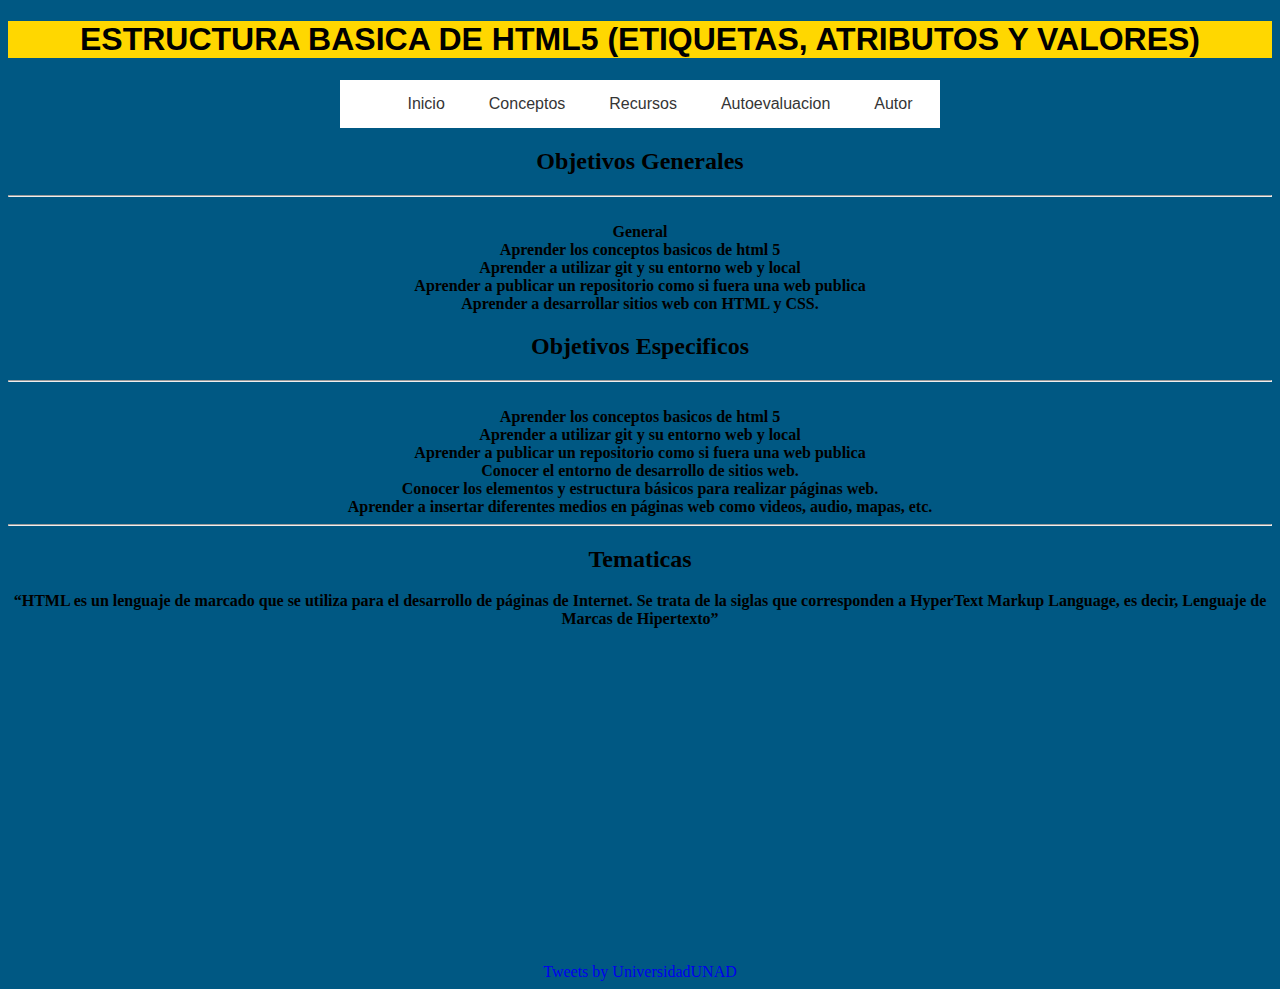
<file: index.html>
<!DOCTYPE html>
<html lang="en">
<head>
    <meta charset="UTF-8">
    <meta name="viewport" content="width=device-width, initial-scale=1.0">
    <title>Diseño de Sitios Web Unad</title>
    <link rel="stylesheet" href="styles.css">
</head>
<body >
    
    <h1>
        ESTRUCTURA BASICA DE HTML5 (ETIQUETAS, ATRIBUTOS Y VALORES)
    </h1>

    <nav class="navegacion">
        <ul class="menu" >
            <li><a href="index.html">Inicio</a></li>
                
            
            
            <li><a href="#">Conceptos</a>
                <ul class="submenu">
                    <li><a href="historia.html">Historia</a></li>
                    <li><a href="conceptos.html">Conceptos básicos del Código HTML</a></li>
                </ul>
                
            </li>
            <li><a href="#">Recursos</a>
                <ul class="submenu">
                    <li><a href="recursos1.html">Recursos 1</a></li>
                    <li><a href="recursos2.html">Recursos 2</a></li>
                </ul>
            
            </li>
            <li><a href="#">Autoevaluacion</a>
                <ul class="submenu">
                    <li><a href="auto1.html">Autoevaluacion</a></li>
                    <li><a href="auto2.html">Autoevaluacion 2</a></li>
                    <li><a href="eva.html">Evaluacion Sitio </a></li>

                </ul>
            </li>
            <li><a href="autor.html">Autor</a>
                
            </li>

        </ul>
    </nav>

    <section class="principal">

    <h2>
        Objetivos Generales
    </h2>
    <hr>
    <div class="block">
    <ul class="list">
        <li>General</li>
        <li>Aprender los conceptos basicos de html 5</li>
        <li>Aprender a utilizar git y su entorno web y local</li>
        <li>Aprender a publicar un repositorio como si fuera una web publica</li>
        <li>Aprender a desarrollar sitios web con HTML y CSS.</li>
    </ul>
    </div>
    <h2>
        Objetivos Especificos
    </h2>
    <hr>


    <div class="block">
    <ul class="list">        
        <li>Aprender los conceptos basicos de html 5</li>
        <li>Aprender a utilizar git y su entorno web y local</li>
        <li>Aprender a publicar un repositorio como si fuera una web publica</li>
        <li>Conocer el entorno de desarrollo de sitios web.</li>
        <li>Conocer los elementos y estructura básicos para realizar páginas web.</li>
        <li>Aprender a insertar diferentes medios en páginas web como videos, audio, mapas, etc.</li>

    </ul>
</div>
    <hr>
    <h2>
        Tematicas
    </h2>
    <p>“HTML es un lenguaje de marcado que se utiliza para el desarrollo de páginas de Internet. Se trata de la siglas que corresponden a HyperText Markup Language, es decir, Lenguaje de Marcas de Hipertexto”</p>

    <div style="text-align:center;">
        <iframe width="560" height="315" src="https://www.youtube.com/embed/B5VjL2f1IQg?start=1" frameborder="0" allow="accelerometer; autoplay; clipboard-write; encrypted-media; gyroscope; picture-in-picture" allowfullscreen></iframe>
    </div>
</section>
<aside><a class="twitter-timeline" href="https://twitter.com/UniversidadUNAD?ref_src=twsrc%5Etfw" height= "800px" width="400px">Tweets by UniversidadUNAD</a> <script async src="https://platform.twitter.com/widgets.js" charset="utf-8" ></script>
</aside>
    <!--<p>Buenos dias Mi nombre es Julian Andres Segura Guerra</p>
    <p>Tengo 28 años y soy estudiante de la carrera de ingenieria de sistemas de la unad.</p>
    <hr>
    <p>Fecha de creacion 5 de septiembre de 2020</p>
    <hr>
    <p>Mi datos de contacto son los siguientes</p>
    <ul>
        <li>
            <p>Correo electrónico jaseguragu@unadvirtual.edu.co</p>
        </li>
        <li>
            <p>skype jask_92@hotmail.com</p>
        </li>
        <li>
            <p>Número de contacto actual  3004925220</p>
        </li>

        <li>
            <p>
                <a href="planing.html">Link Planing</a>
            </p>
        </li>
    </ul>
    <p> <a href="planing.html">Link Planing</a></p>-->
</body>
</html>
</file>
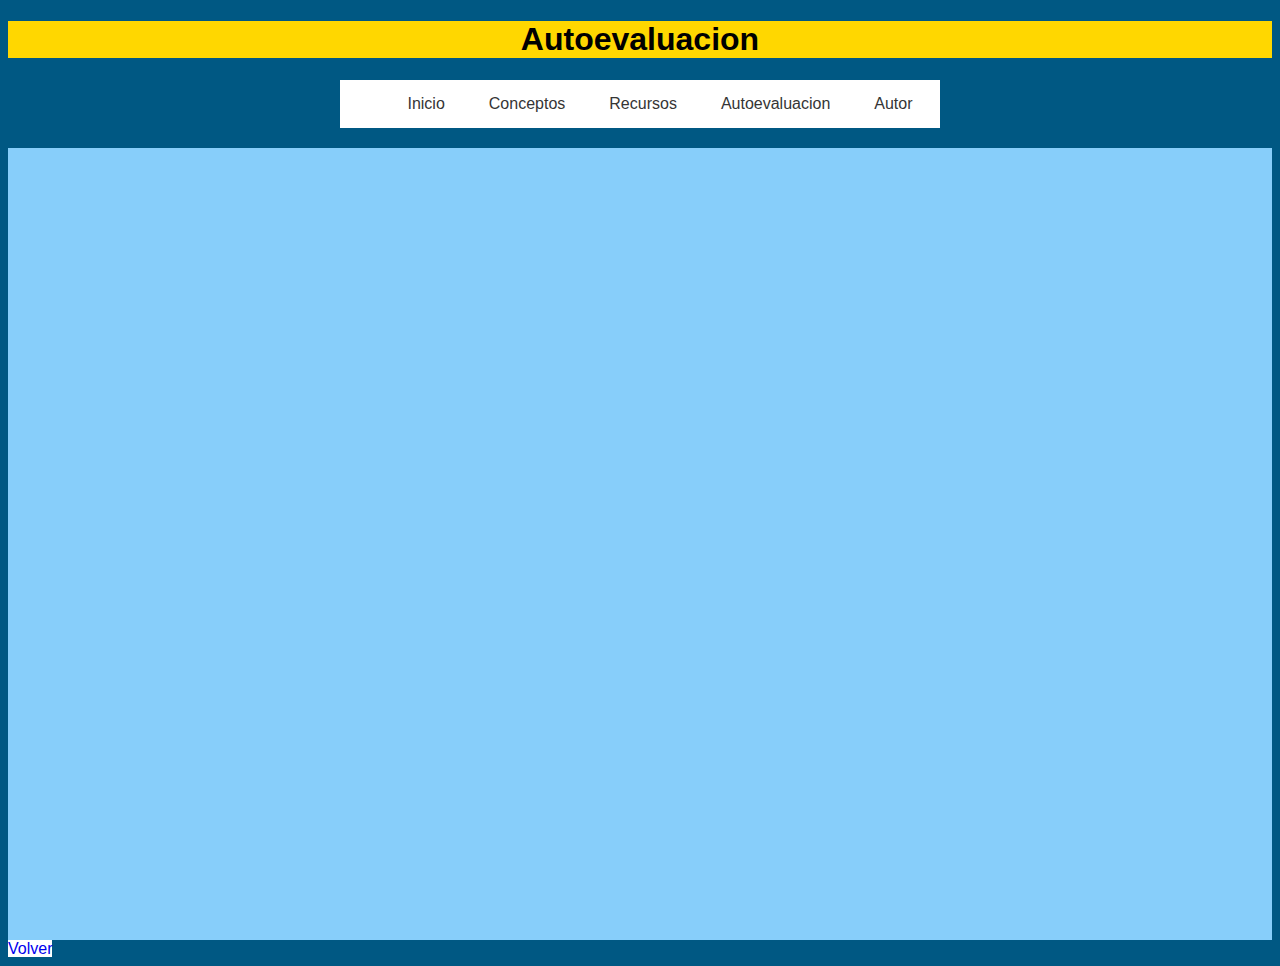
<file: auto1.html>
<!DOCTYPE html>
<html lang="en">
<head>
    <meta charset="UTF-8">
    <meta name="viewport" content="width=device-width, initial-scale=1.0">
    <title>Autoevaluacion 1 </title>
    <link rel="stylesheet" href="styles.css">
</head>
<body>

    <h1>Autoevaluacion </h1>

    <nav class="navegacion">
        <ul class="menu" >
            <li><a href="index.html">Inicio</a></li>
                
            
            
            <li><a href="#">Conceptos</a>
                <ul class="submenu">
                    <li><a href="historia.html">Historia</a></li>
                    <li><a href="conceptos.html">Conceptos básicos del Código HTML</a></li>
                </ul>
                
            </li>
            <li><a href="#">Recursos</a>
                <ul class="submenu">
                    <li><a href="recursos1.html">Recursos 1</a></li>
                    <li><a href="recursos2.html">Recursos 2</a></li>
                </ul>
            
            </li>
            <li><a href="#">Autoevaluacion</a>
                <ul class="submenu">
                    <li><a href="auto1.html">Autoevaluacion</a></li>
                    <li><a href="auto2.html">Autoevaluacion 2</a></li>
                </ul>
            </li>
            <li><a href="autor.html">Autor</a>
                
            </li>

        </ul>
    </nav>
    <div class="form">
    <iframe src="https://docs.google.com/forms/d/e/1FAIpQLSc68ZtunaB8GDsHyriJ57cPv7cBw2j84YMmiuNVOTANQGNT7A/viewform?embedded=true" width="540" height="788" frameborder="0" marginheight="0" marginwidth="0">Cargando…</iframe>
    </div>

    <section >

        
    
           <a class = "volver"href="index.html">Volver</a>
    </section>
</body>
</html>
</file>
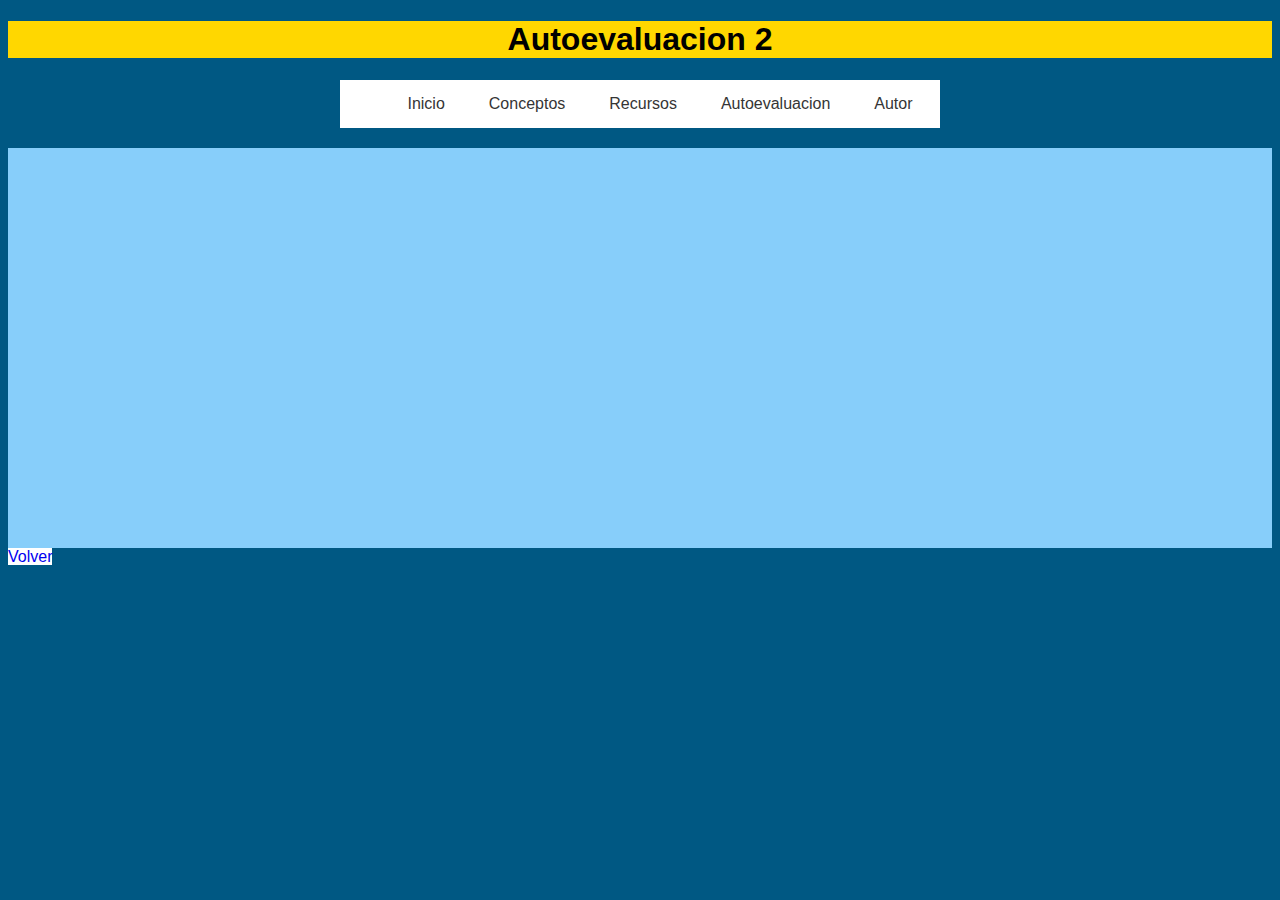
<file: auto2.html>
<!DOCTYPE html>
<html lang="en">
<head>
    <meta charset="UTF-8">
    <meta name="viewport" content="width=device-width, initial-scale=1.0">
    <title>Autoevaluacion 2 </title>
    <link rel="stylesheet" href="styles.css">
</head>
<body>
    <h1>Autoevaluacion 2</h1>

    <nav class="navegacion">
        <ul class="menu" >
            <li><a href="index.html">Inicio</a></li>
                
            
            
            <li><a href="#">Conceptos</a>
                <ul class="submenu">
                    <li><a href="historia.html">Historia</a></li>
                    <li><a href="conceptos.html">Conceptos básicos del Código HTML</a></li>
                </ul>
                
            </li>
            <li><a href="#">Recursos</a>
                <ul class="submenu">
                    <li><a href="recursos1.html">Recursos 1</a></li>
                    <li><a href="recursos2.html">Recursos 2</a></li>
                </ul>
            
            </li>
            <li><a href="#">Autoevaluacion</a>
                <ul class="submenu">
                    <li><a href="auto1.html">Autoevaluacion</a></li>
                    <li><a href="auto2.html">Autoevaluacion 2</a></li>
                </ul>
            </li>
            <li><a href="autor.html">Autor</a>
                
            </li>

        </ul>
    </nav>

    <section class="form2">
    <div class="container-wrapper-genially" style="position: static; min-height: 400px; max-width: 80%;"><video class="loader-genially" autoplay="autoplay" loop="loop" playsinline="playsInline" muted="muted" style="position: absolute;top: 45%;left: 50%;transform: translate(-50%, -50%);width:50px;height: 50px;margin-bottom: 10%"><source src="https://static.genial.ly/resources/panel-loader-low.mp4" type="video/mp4" />Your browser does not support the video tag.</video><div id="5fb0c07433a92b0d3036dd81" class="genially-embed" style="margin: 0px auto; position: relative; height: auto; width: 90%;"></div></div><script>(function (d) { var js, id = "genially-embed-js", ref = d.getElementsByTagName("script")[0]; if (d.getElementById(id)) { return; } js = d.createElement("script"); js.id = id; js.async = true; js.src = "https://view.genial.ly/static/embed/embed.js"; ref.parentNode.insertBefore(js, ref); }(document));</script>
</section>

<section >

        
    
    <a class = "volver"href="index.html">Volver</a>
</section>
</body>
</html>
</file>
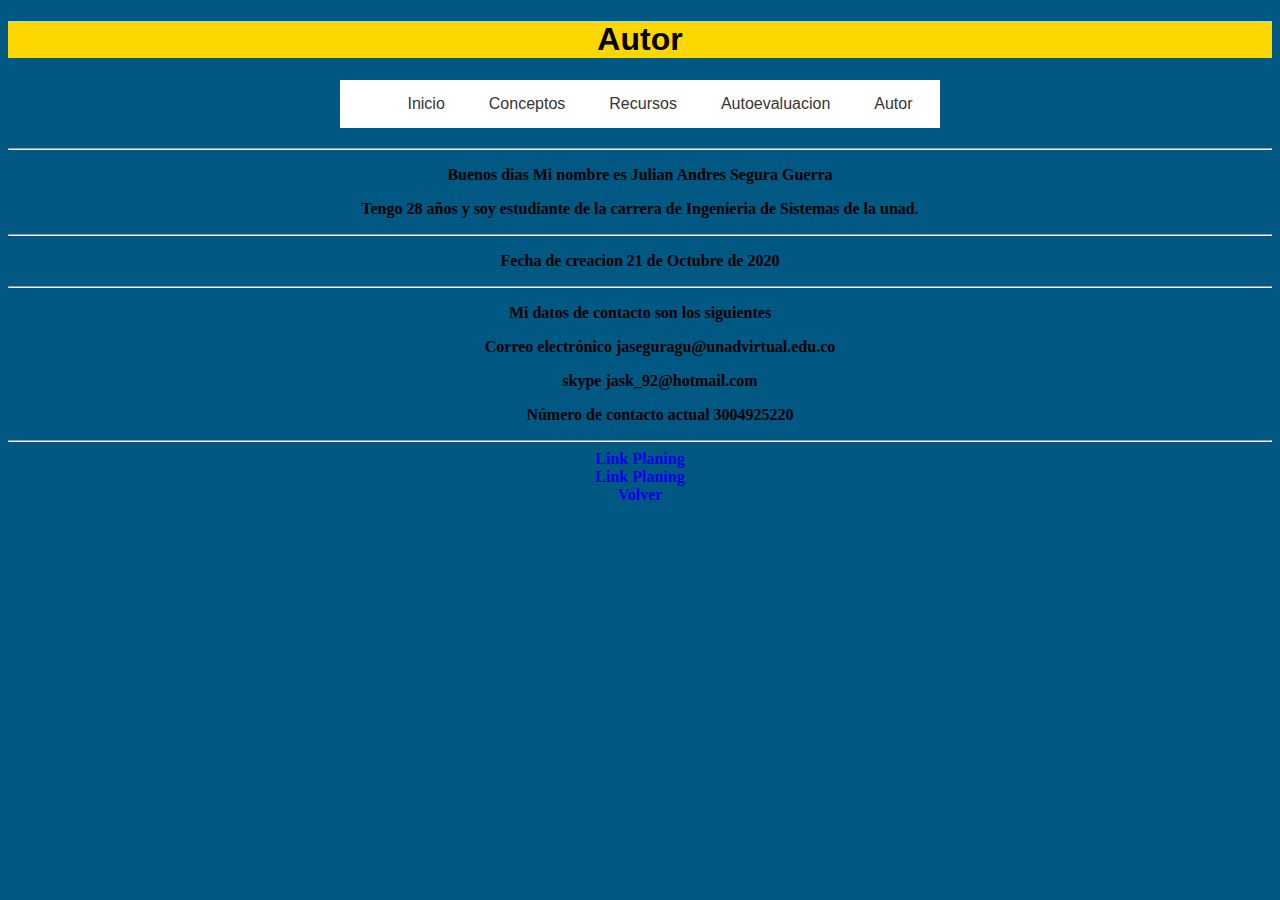
<file: autor.html>
<!DOCTYPE html>
<html lang="en">
<head>
    <meta charset="UTF-8">
    <meta name="viewport" content="width=device-width, initial-scale=1.0">
    <title>Autor</title>
    <link rel="stylesheet" href="styles.css">
</head>
<body>
    <h1>Autor</h1>

    <nav class="navegacion">
        <ul class="menu" >
            <li><a href="index.html">Inicio</a></li>
                
            
            
            <li><a href="#">Conceptos</a>
                <ul class="submenu">
                    <li><a href="historia.html">Historia</a></li>
                    <li><a href="conceptos.html">Conceptos básicos del Código HTML</a></li>
                </ul>
                
            </li>
            <li><a href="#">Recursos</a>
                <ul class="submenu">
                    <li><a href="recursos1.html">Recursos 1</a></li>
                    <li><a href="recursos2.html">Recursos 2</a></li>
                </ul>
            
            </li>
            <li><a href="#">Autoevaluacion</a>
                <ul class="submenu">
                    <li><a href="auto1.html">Autoevaluacion</a></li>
                    <li><a href="auto2.html">Autoevaluacion 2</a></li>
                </ul>
            </li>
            <li><a href="autor.html">Autor</a>
                
            </li>

        </ul>
    </nav>

    <hr>
    <div class="autor">
    <p>Buenos dias Mi nombre es Julian Andres Segura Guerra</p>
    <p>Tengo 28 años y soy estudiante de la carrera de Ingenieria de Sistemas de la unad.</p>
    <hr>
    <p>Fecha de creacion 21 de Octubre de 2020</p>
    <hr>
    <p>Mi datos de contacto son los siguientes</p>
    <ul>
          <p>Correo electrónico jaseguragu@unadvirtual.edu.co</p>
            <p>skype jask_92@hotmail.com</p>
            <p>Número de contacto actual  3004925220</p>
    </ul>
    <hr>
    <a href="planing.html">Link Planing</a><br>
     <a href="planing.html">Link Planing</a>
<br>
    <a href="index.html">Volver</a>
</div>
</body>
</html>
</file>
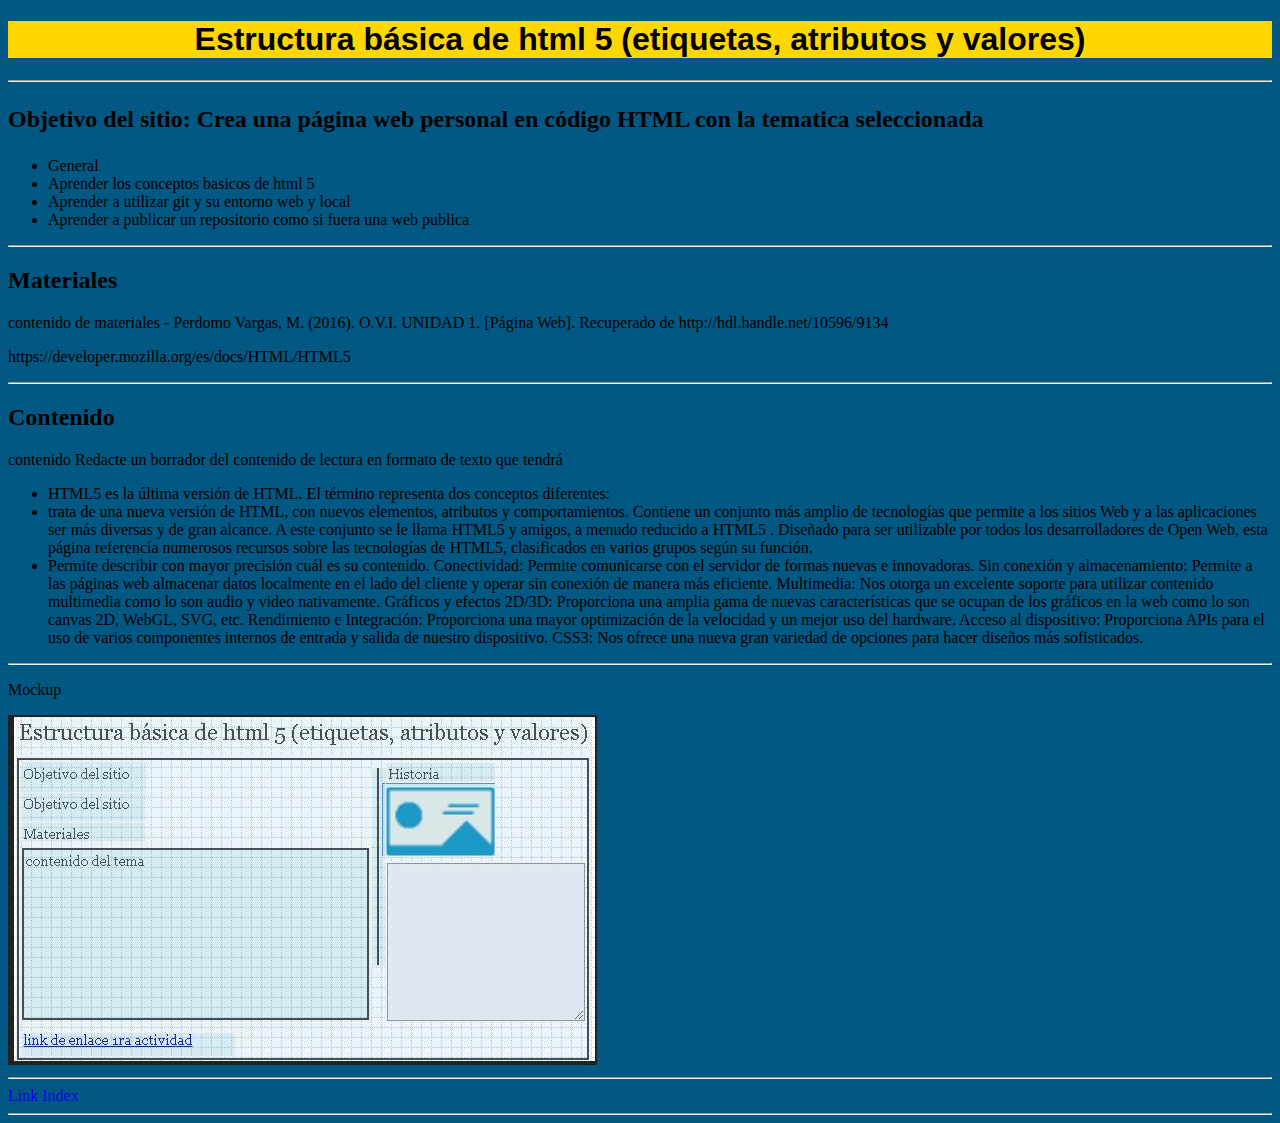
<file: planing.html>
<!DOCTYPE html>
<html lang="es">
<head>
    <meta charset="UTF-8">
    <meta name="viewport" content="width=device-width, initial-scale=1.0">
    <title>Estructura básica de html 5</title>
    <link rel="stylesheet" href="styles.css">
</head>
<body>
    <header>
        <h1>Estructura básica de html 5 (etiquetas, atributos y
            valores)
            </h1>
    </header>
<hr>
    <h2>
        <p>Objetivo del sitio: Crea una página web personal en código HTML con la tematica seleccionada </p>
       
    </h2>
    <ul>
        <li>General</li>
        <li>Aprender los conceptos basicos de html 5</li>
        <li>Aprender a utilizar git y su entorno web y local</li>
        <li>Aprender a publicar un repositorio como si fuera una web publica</li>
    </ul>
    <hr>

    <h2>Materiales</h2>
    <p>contenido de materiales - Perdomo Vargas, M. (2016). O.V.I. UNIDAD 1. [Página Web]. Recuperado de http://hdl.handle.net/10596/9134</p>
    <p>https://developer.mozilla.org/es/docs/HTML/HTML5</p>
<hr>
    <h2>Contenido</h2>
    <p>contenido Redacte un borrador del contenido de lectura en formato de texto que tendrá
        <ul> 
            <li> HTML5  es la última versión de HTML. El término representa dos conceptos diferentes:</li>

            <li>trata de una nueva versión de HTML, con nuevos elementos, atributos y comportamientos.
        Contiene un conjunto más amplio de tecnologías que permite a los sitios Web y a las aplicaciones ser más diversas y de gran alcance. A este conjunto se le llama HTML5 y amigos, a menudo reducido a HTML5 .
        Diseñado para ser utilizable por todos los desarrolladores de Open Web, esta página referencía numerosos recursos sobre las tecnologías de HTML5, clasificados en varios grupos según su función.</li>
        
        <li> Permite describir con mayor precisión cuál es su contenido.
        Conectividad: Permite comunicarse con el servidor de formas nuevas e innovadoras.
        Sin conexión y almacenamiento: Permite a las páginas web almacenar datos localmente en el lado del cliente y operar sin conexión de manera más eficiente.
        Multimedia: Nos otorga un excelente soporte para utilizar contenido multimedia como lo son audio y video nativamente.
        Gráficos y efectos 2D/3D: Proporciona una amplia gama de nuevas características que se ocupan de los gráficos en la web como lo son canvas 2D, WebGL, SVG, etc.
        Rendimiento e Integración: Proporciona una mayor optimización de la velocidad y un mejor uso del hardware.
        Acceso al dispositivo: Proporciona APIs para el uso de varios componentes internos de entrada y salida de nuestro dispositivo.
        CSS3: Nos ofrece una nueva gran variedad de opciones para hacer diseños más sofisticados.</li>
        </ul>
    </p>
<hr>
<p>Mockup</p>
<img src="img/Captura.JPG" alt="mockup" >
<hr>
<a href="index.html">Link Index</a>
<hr>

    
</body>
</html>
</file>
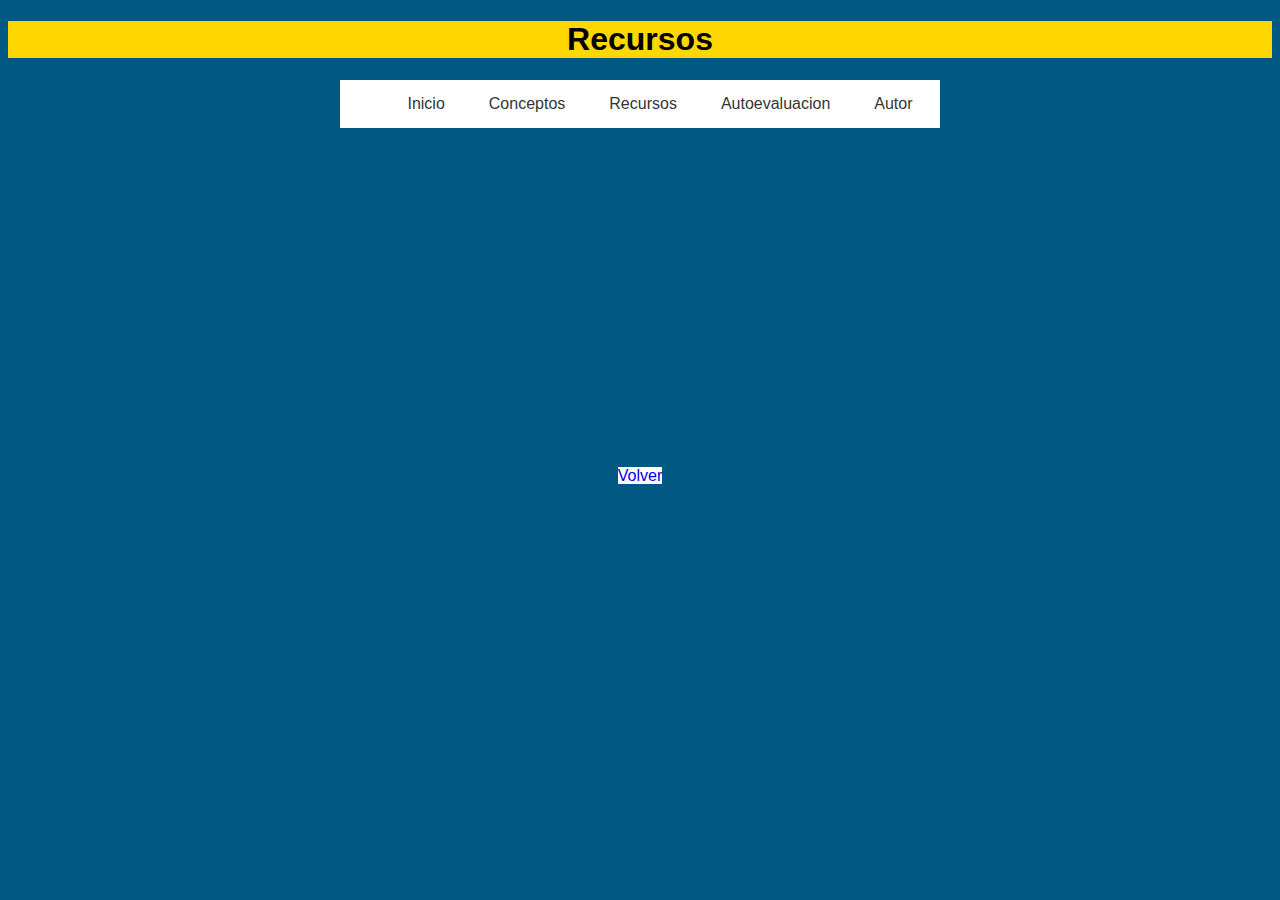
<file: recursos1.html>
<!DOCTYPE html>
<html lang="en">
<head>
    <meta charset="UTF-8">
    <meta name="viewport" content="width=device-width, initial-scale=1.0">
    <title>Recursos 1 </title>
    <link rel="stylesheet" href="styles.css">
</head>
<body>
    <h1>Recursos</h1>

    <nav class="navegacion">
        <ul class="menu" >
            <li><a href="index.html">Inicio</a></li>
                
            
            
            <li><a href="#">Conceptos</a>
                <ul class="submenu">
                    <li><a href="historia.html">Historia</a></li>
                    <li><a href="conceptos.html">Conceptos básicos del Código HTML</a></li>
                </ul>
                
            </li>
            <li><a href="#">Recursos</a>
                <ul class="submenu">
                    <li><a href="recursos1.html">Recursos 1</a></li>
                    <li><a href="recursos2.html">Recursos 2</a></li>
                </ul>
            
            </li>
            <li><a href="#">Autoevaluacion</a>
                <ul class="submenu">
                    <li><a href="auto1.html">Autoevaluacion</a></li>
                    <li><a href="auto2.html">Autoevaluacion 2</a></li>
                </ul>
            </li>
            <li><a href="autor.html">Autor</a>
                
            </li>

        </ul>
    </nav>

    

    <div style="text-align:center;">
        <iframe width="560" height="315" src="https://www.youtube.com/embed/75vQR9CZVqg" frameborder="0" allow="accelerometer; autoplay; clipboard-write; encrypted-media; gyroscope; picture-in-picture" allowfullscreen></iframe>
    </div>

    <section class="referencias ">

       
    
           <a class = "volver"href="index.html">Volver</a>
    </section>
</body>
</html>
</file>
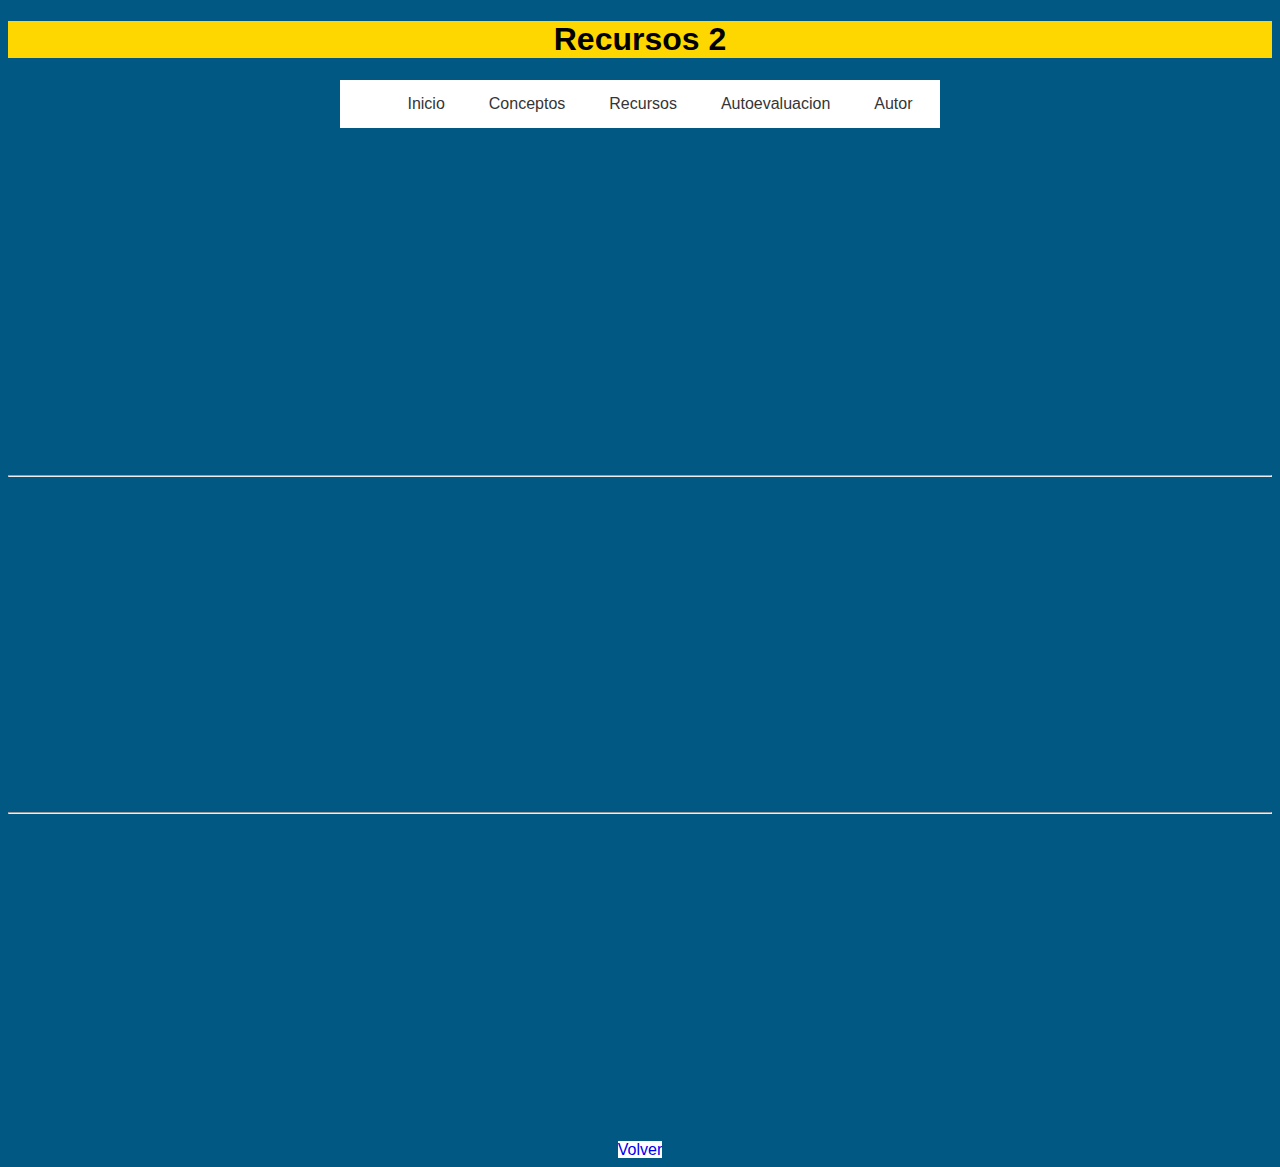
<file: recursos2.html>
<!DOCTYPE html>
<html lang="en">
<head>
    <meta charset="UTF-8">
    <meta name="viewport" content="width=device-width, initial-scale=1.0">
    <title>Recursos 2</title>
    <link rel="stylesheet" href="styles.css">
</head>
<body>
    <h1>Recursos 2</h1>

    <nav class="navegacion">
        <ul class="menu" >
            <li><a href="index.html">Inicio</a></li>
                
            
            
            <li><a href="#">Conceptos</a>
                <ul class="submenu">
                    <li><a href="historia.html">Historia</a></li>
                    <li><a href="conceptos.html">Conceptos básicos del Código HTML</a></li>
                </ul>
                
            </li>
            <li><a href="#">Recursos</a>
                <ul class="submenu">
                    <li><a href="recursos1.html">Recursos 1</a></li>
                    <li><a href="recursos2.html">Recursos 2</a></li>
                </ul>
            
            </li>
            <li><a href="#">Autoevaluacion</a>
                <ul class="submenu">
                    <li><a href="auto1.html">Autoevaluacion</a></li>
                    <li><a href="auto2.html">Autoevaluacion 2</a></li>
                </ul>
            </li>
            <li><a href="autor.html">Autor</a>
                
            </li>

        </ul>
    </nav>

    <div style="text-align:center;">
    <iframe width="560" height="315" src="https://www.youtube.com/embed/gaxsPBw-fqQ" frameborder="0" allow="accelerometer; autoplay; clipboard-write; encrypted-media; gyroscope; picture-in-picture" allowfullscreen></iframe>
</div>
<hr>
<div style="text-align:center;">
<iframe width="560" height="315" src="https://www.youtube.com/embed/ElDkShxYrhs" frameborder="0" allow="accelerometer; autoplay; clipboard-write; encrypted-media; gyroscope; picture-in-picture" allowfullscreen></iframe>
</div>
<hr>
<div style="text-align:center;">
<iframe width="560" height="315" src="https://www.youtube.com/embed/clTTiUhBAFY" frameborder="0" allow="accelerometer; autoplay; clipboard-write; encrypted-media; gyroscope; picture-in-picture" allowfullscreen></iframe>
</div>
<section class="referencias ">

       
    
    <a class = "volver"href="index.html">Volver</a>
</section>

</body>
</html>
</file>
<file: styles.css>
body{
    background: #005883;
}

h1{
    text-align: center;
    color: black;
    font-family: 'Franklin Gothic Medium', 'Arial Narrow', Arial, sans-serif;
    background-color: gold;
    
}
.navegacion {
    width: 600px;
    margin:20px auto ;
    
    background: #fff;
    
}
.navegacion ul{
    list-style: none;
    text-align: center;
}
.menu > li {
    position: relative;
    display: inline-block;
}

.menu > li > a {
    display: block;
    padding: 15px 20px;
    color: #353535;
    font-family: Arial, Helvetica, sans-serif;
    text-decoration: none;
}
.menu li a:hover {
    color: tomato;
    transition: all .3s;
}

/*Submenu*/ 
.submenu{
    position: absolute;
    background: #333333;
    width: 120%;
    visibility: hidden;
    opacity: 0;
    transition: opacity 1.5s;
}
.submenu li a {
    display: block;
    
    padding: 15px;
    color: #fff;
    font-family: Cambria, Cochin, Georgia, Times, 'Times New Roman', serif;
    text-decoration: none;
}
.menu li:hover .submenu{
    visibility: visible;
    opacity: 1;
}

.parrafo{
    color: black;
    text-align: justify;
    font-family: 'Franklin Gothic Medium', 'Arial Narrow', Arial, sans-serif;

}
.referencias{
    color: black;
    text-align: center;
    font-family: 'Franklin Gothic Medium', 'Arial Narrow', Arial, sans-serif;
}
.volver{
    text-decoration: none;
    background-color: #fff;
    font-family: 'Franklin Gothic Medium', 'Arial Narrow', Arial, sans-serif;
    text-align: center;
}

.autor {
    text-align: center;
    font-weight: bold;
}

a{
    text-decoration: none;
    
}

.twitter-timeline{
    display: flex;
    flex-direction: column;
justify-content: center;
align-items: center;
}

aside{
    text-align: center;
}

.principal{
    text-align: center;
    font-weight: bolder;
}
.block{
    text-align: center;
    
}
.list{
    text-align: center;
    display: inline;
}

.form{
    text-align: center;
    background-color: lightskyblue;
    
    
}
.form2{
    text-align: center;
    background-color: lightskyblue;
    
    
}
</file>
